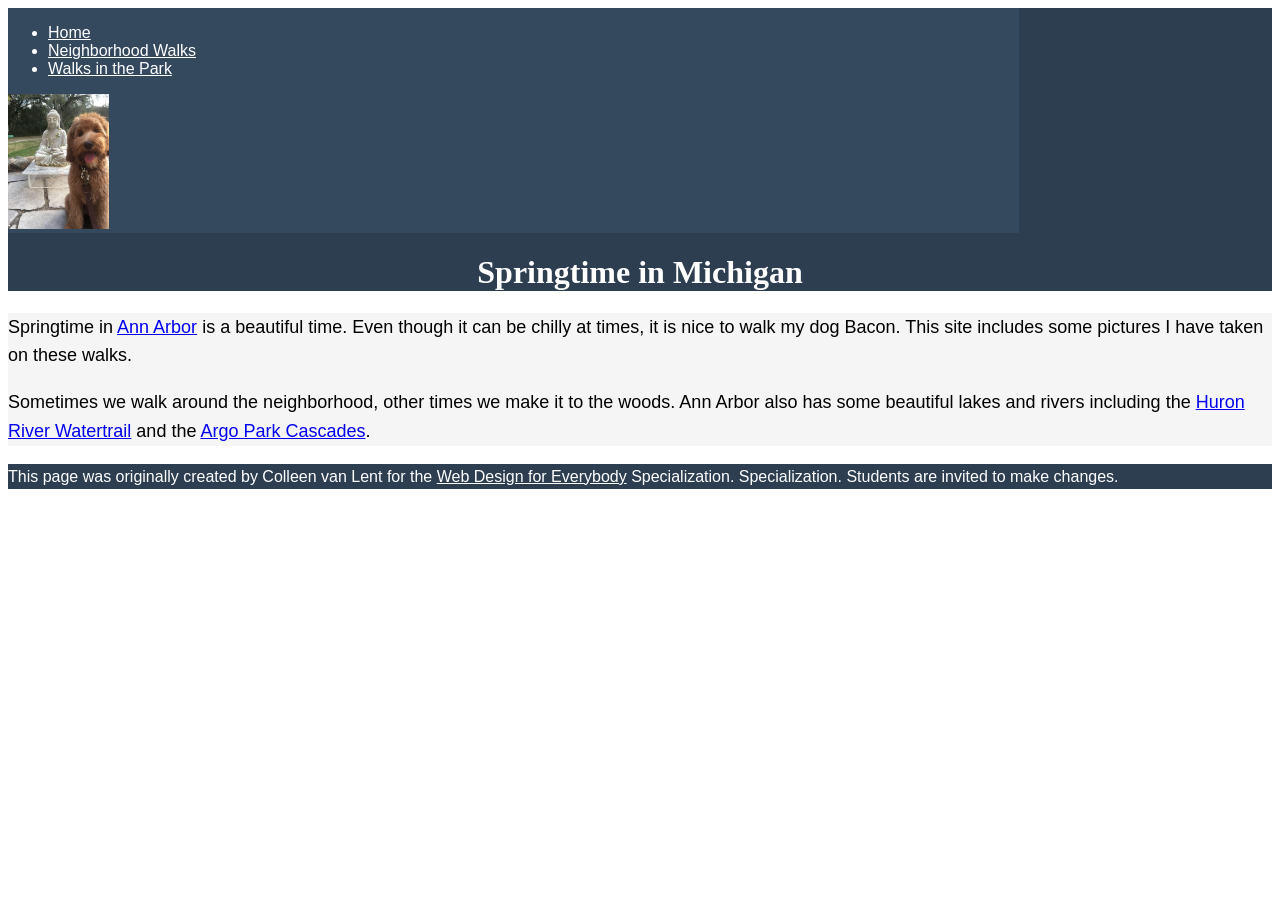
<file: CSS-week2-HW2/index.html>
<!DOCTYPE html>
<html lang="en">

<head>
  <meta charset="UTF-8">
  <meta name="viewport" content="width=device-width">
  <title>Springtime In Michigan</title>
  <link rel="stylesheet" href="style.css">
</head>

<body>
  <a href="#main-content" class="skip-link">Skip to Main Content</a>
  <header>
      <nav>
        <ul>
          <li><a href="index.html">Home</a></li>
          <li><a href="history.html">Neighborhood Walks</a></li>
          <li><a href="team.html">Walks in the Park</a></li>
        </ul>
        <img src="images/BaconGallupPark.jpg" width="200" alt="Brown Labradoodle sitting next to a statue.">
      </nav>
      <h1>Springtime in Michigan</h1>
  </header>
  <main id = "main-content">
    <p>Springtime in <a href="https://www.michigan.org/city/ann-arbor">Ann Arbor</a> is a beautiful time. Even though
      it can be chilly at times, it is nice to walk my dog Bacon. This site includes some pictures I have taken on
      these walks. </p>

    <p>Sometimes we walk around the neighborhood, other times we make it to the woods. Ann Arbor also has some
      beautiful lakes and rivers including the <a
        href="https://www.annarbor.org/things-to-do/recreation-outdoors/huron-river/">Huron River Watertrail</a> and
      the <a href="https://www.a2gov.org/departments/Parks-Recreation/parks-places/argo/pages/default.aspx">Argo Park
        Cascades</a>.</p>

  </main>
  <footer>
    <p>This page was originally created by Colleen van Lent for the <a
        href="https://www.coursera.org/specializations/web-design"> Web Design for Everybody</a> Specialization.
      Specialization. Students are invited to make changes.</p>
  </footer>

</body>

</html>
</file>
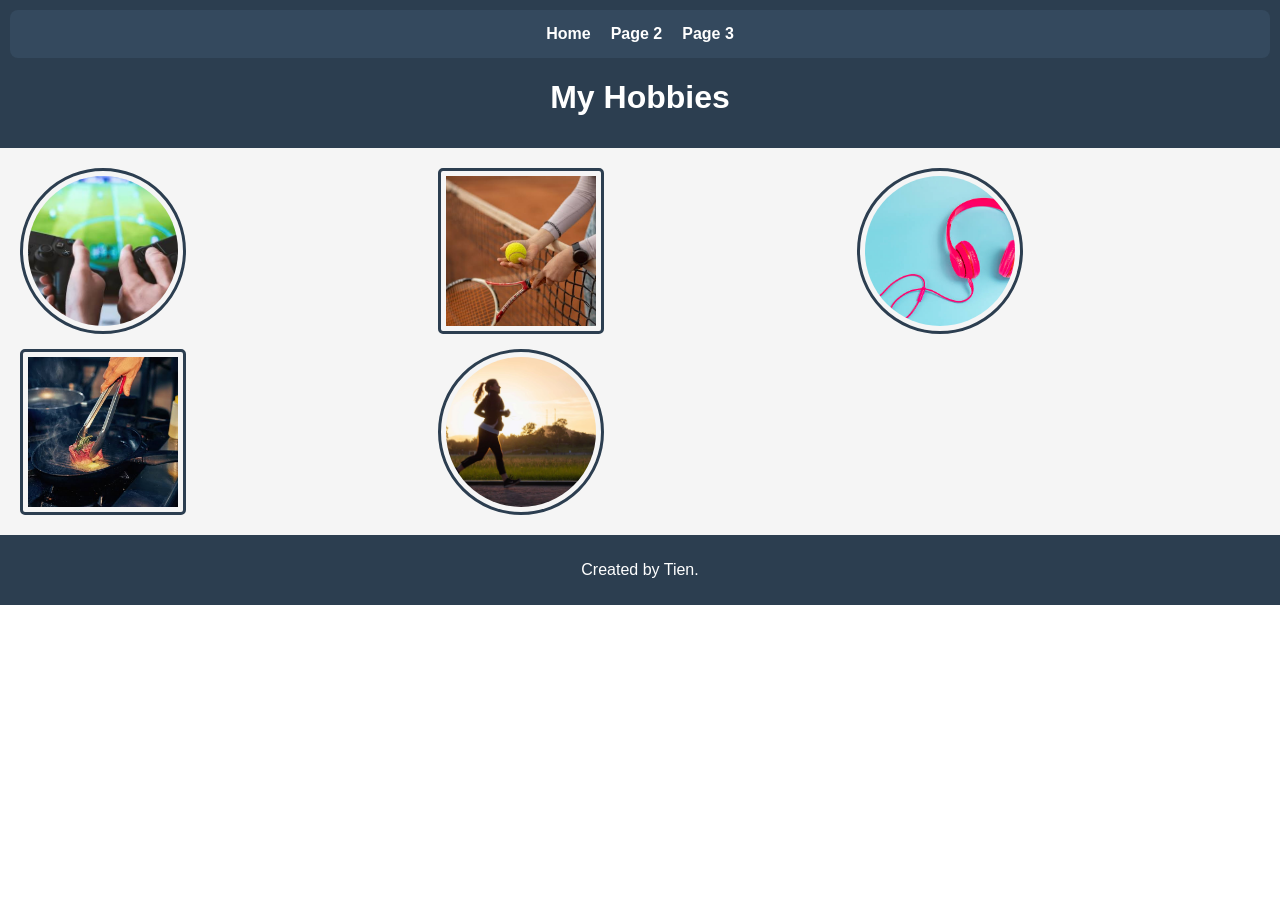
<file: CSS-week3-HW3/index.html>
<!DOCTYPE html>
<html lang="en">
<head>
  <meta charset="UTF-8">
  <meta name="viewport" content="width=device-width">
  <title>My Hobbies</title>
  <link rel="stylesheet" href="style.css">
</head>
<body>
  <a href="#main-content" class="skip-link">Skip to Main Content</a>
  <header>
    <nav>
      <ul>
        <li><a href="index.html">Home</a></li>
        <li><a href="page2.html">Page 2</a></li>
        <li><a href="page3.html">Page 3</a></li>
      </ul>
    </nav>
    <h1>My Hobbies</h1>
  </header>
  <main id="main-content">
    <div class="grid">
      <img src="images/photo1.jpg" alt="Games" width="150">
      <img src="images/photo2.jpg" alt="Tennis" width="150">
      <img src="images/photo3.jpg" alt="Music" width="150">
      <img src="images/photo4.jpg" alt="Cooking" width="150">
      <img src="images/photo5.jpeg" alt="Jogging" width="150">
    </div>
  </main>
  <footer>
    <p>Created by Tien.</p>
  </footer>
</body>
</html>
</file>
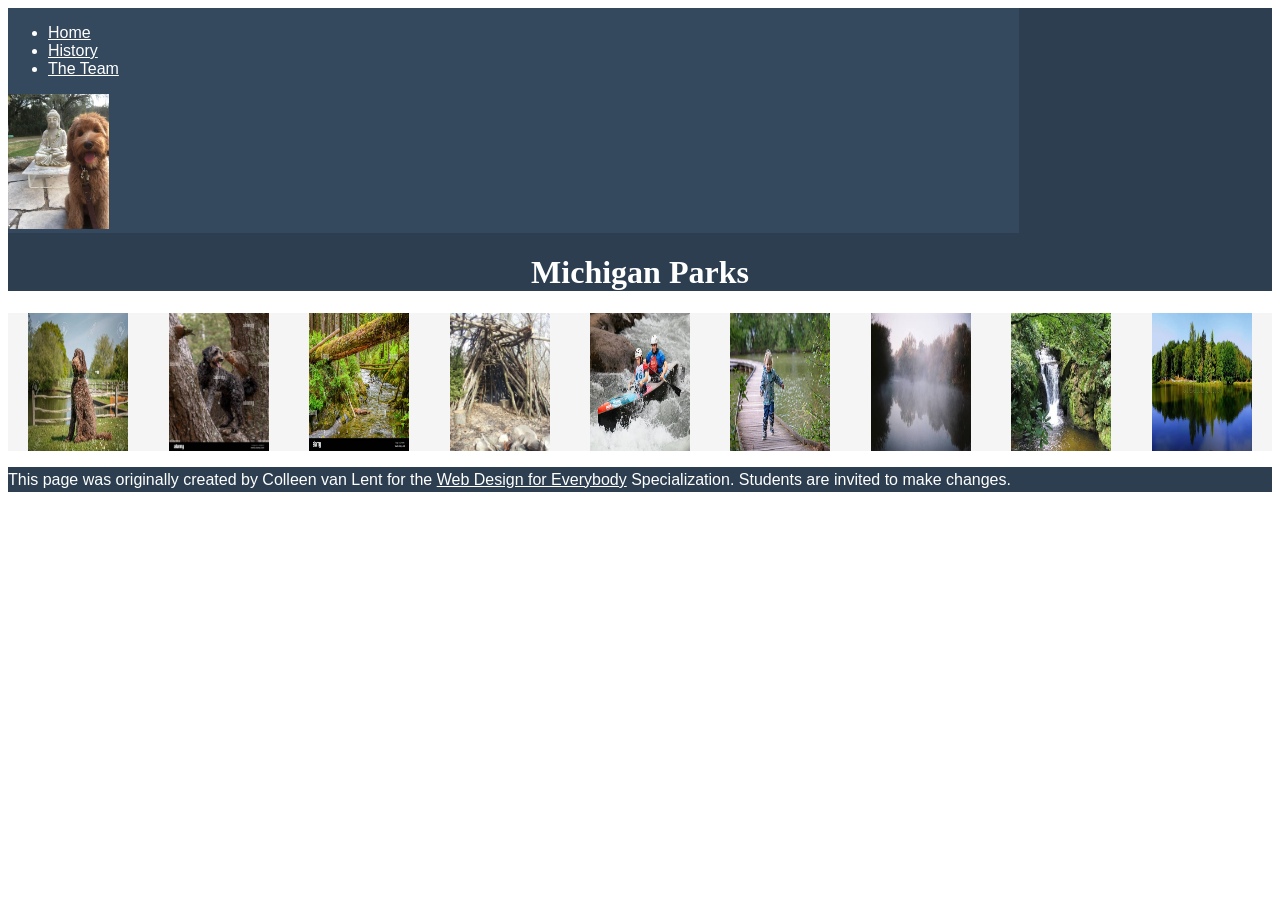
<file: CSS-week2-HW2/history.html>
<!DOCTYPE html>
<html lang="en">
<head>
  <meta charset="UTF-8">
  <meta name="viewport" content="width=device-width">
  <title>Neighborhood Walk</title>
  <link rel="stylesheet" href="style.css">
</head>
<body>
  <a href="#main-content" class="skip-link">Skip to Main Content</a>
  <header>
    <nav>
      <ul>
        <li><a href="index.html">Home</a></li>
        <li><a href="history.html">History</a></li>
        <li><a href="team.html">The Team</a></li>
      </ul>
      <img src="images/BaconGallupPark.jpg" width="200" alt="Brown Labradoodle sitting next to a statue.">
    </nav>
    <h1>Michigan Parks</h1>
  </header>
  <main id="main-content">
    <div class="flex">
      <img src="images/bacon_in_the_woods.png" alt="brown labradoodle sitting near a stream in a wooded setting"
        width="100">
      <img src="images/bacon_near_the_fort.png"
        alt="brown labradoodle posing in front of a makeshift fort made of branches" width="100">
      <img src="images/downed_tree.png" alt="a downed tree crossign a stream" width="100">
      <img src="images/fort_in_woods.png" alt="a small fort made of branches" width="100">
      <img src="images/huron_river_cascades.JPG" alt=" two people on a kayak approaching some small rapids" width="100">
      <img src="images/lake_view.JPG" alt="a glimpse of a child running along a lake obscured by branches" width="100">
      <img src="images/mist_over_huron_river.JPG" alt="the mist rising over a river in the morning" width="100">
      <img src="images/munising.jpg" alt="small waterfall" width="100">
      <img src="images/reflected_tree.JPG" alt="reflection of a lake and trees" width="100">
    </div>
  </main>
  <footer>
    <p></a>This page was originally created by Colleen van Lent for the 
        <a href="https://www.coursera.org/specializations/web-design"> Web Design for Everybody</a> Specialization.
      Students are invited to make changes.</p>
  </footer>
</body>
</html>
</file>
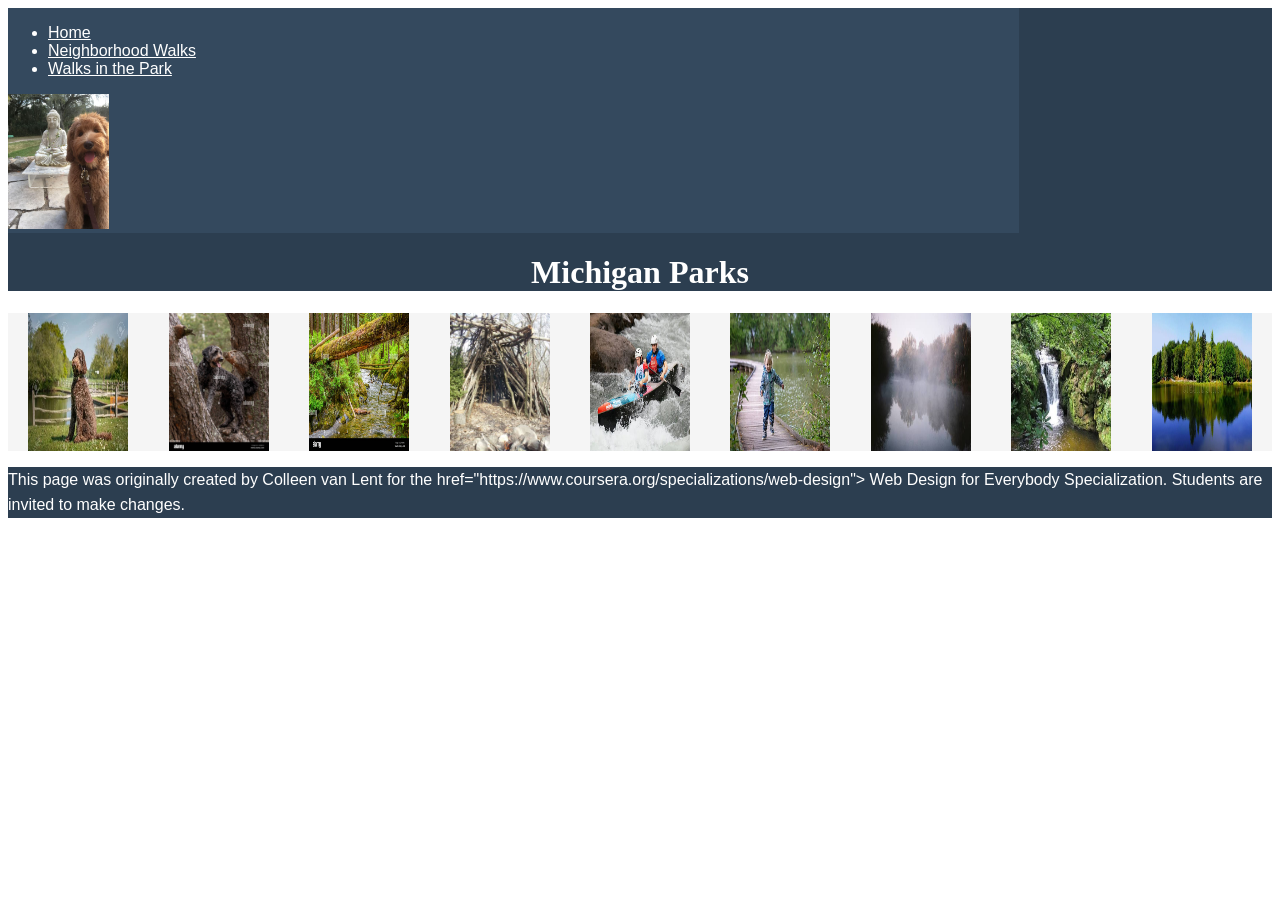
<file: CSS-week2-HW2/parks.html>
<!DOCTYPE html>
<html lang="en">
<head>
  <meta charset="UTF-8">
  <meta name="viewport" content="width=device-width">
  <title>Neighborhood Walk</title>
  <link rel="stylesheet" href="style.css">
</head>
<body>
  <a href="#main-content" class="skip-link">Skip to Main Content</a>
  <header>
    <nav>
      <ul>
        <li><a href="index.html">Home</a></li>
        <li><a href="neighborhood.html">Neighborhood Walks</a></li>
        <li><a href="parks.html">Walks in the Park</a></li>
      </ul>
      <img src="images/BaconGallupPark.jpg" width="200" alt="Brown Labradoodle sitting next to a statue.">
    </nav>
    <h1>Michigan Parks</h1>
  </header>
  <main id="main-content">
    <div class="flex">
      <img src="images/bacon_in_the_woods.png" alt="brown labradoodle sitting near a stream in a wooded setting"
        width="100">
      <img src="images/bacon_near_the_fort.png"
        alt="brown labradoodle posing in front of a makeshift fort made of branches" width="100">
      <img src="images/downed_tree.png" alt="a downed tree crossign a stream" width="100">
      <img src="images/fort_in_woods.png" alt="a small fort made of branches" width="100">
      <img src="images/huron_river_cascades.JPG" alt=" two people on a kayak approaching some small rapids" width="100">
      <img src="images/lake_view.JPG" alt="a glimpse of a child running along a lake obscured by branches" width="100">
      <img src="images/mist_over_huron_river.JPG" alt="the mist rising over a river in the morning" width="100">
      <img src="images/munising.jpg" alt="small waterfall" width="100">
      <img src="images/reflected_tree.JPG" alt="reflection of a lake and trees" width="100">
    </div>
  </main>
  <footer>
    <p>This page was originally created by Colleen van Lent for the 
        href="https://www.coursera.org/specializations/web-design"> Web Design for Everybody</a> Specialization.
      Students are invited to make changes.</p>
  </footer>
</body>
</html>
</file>
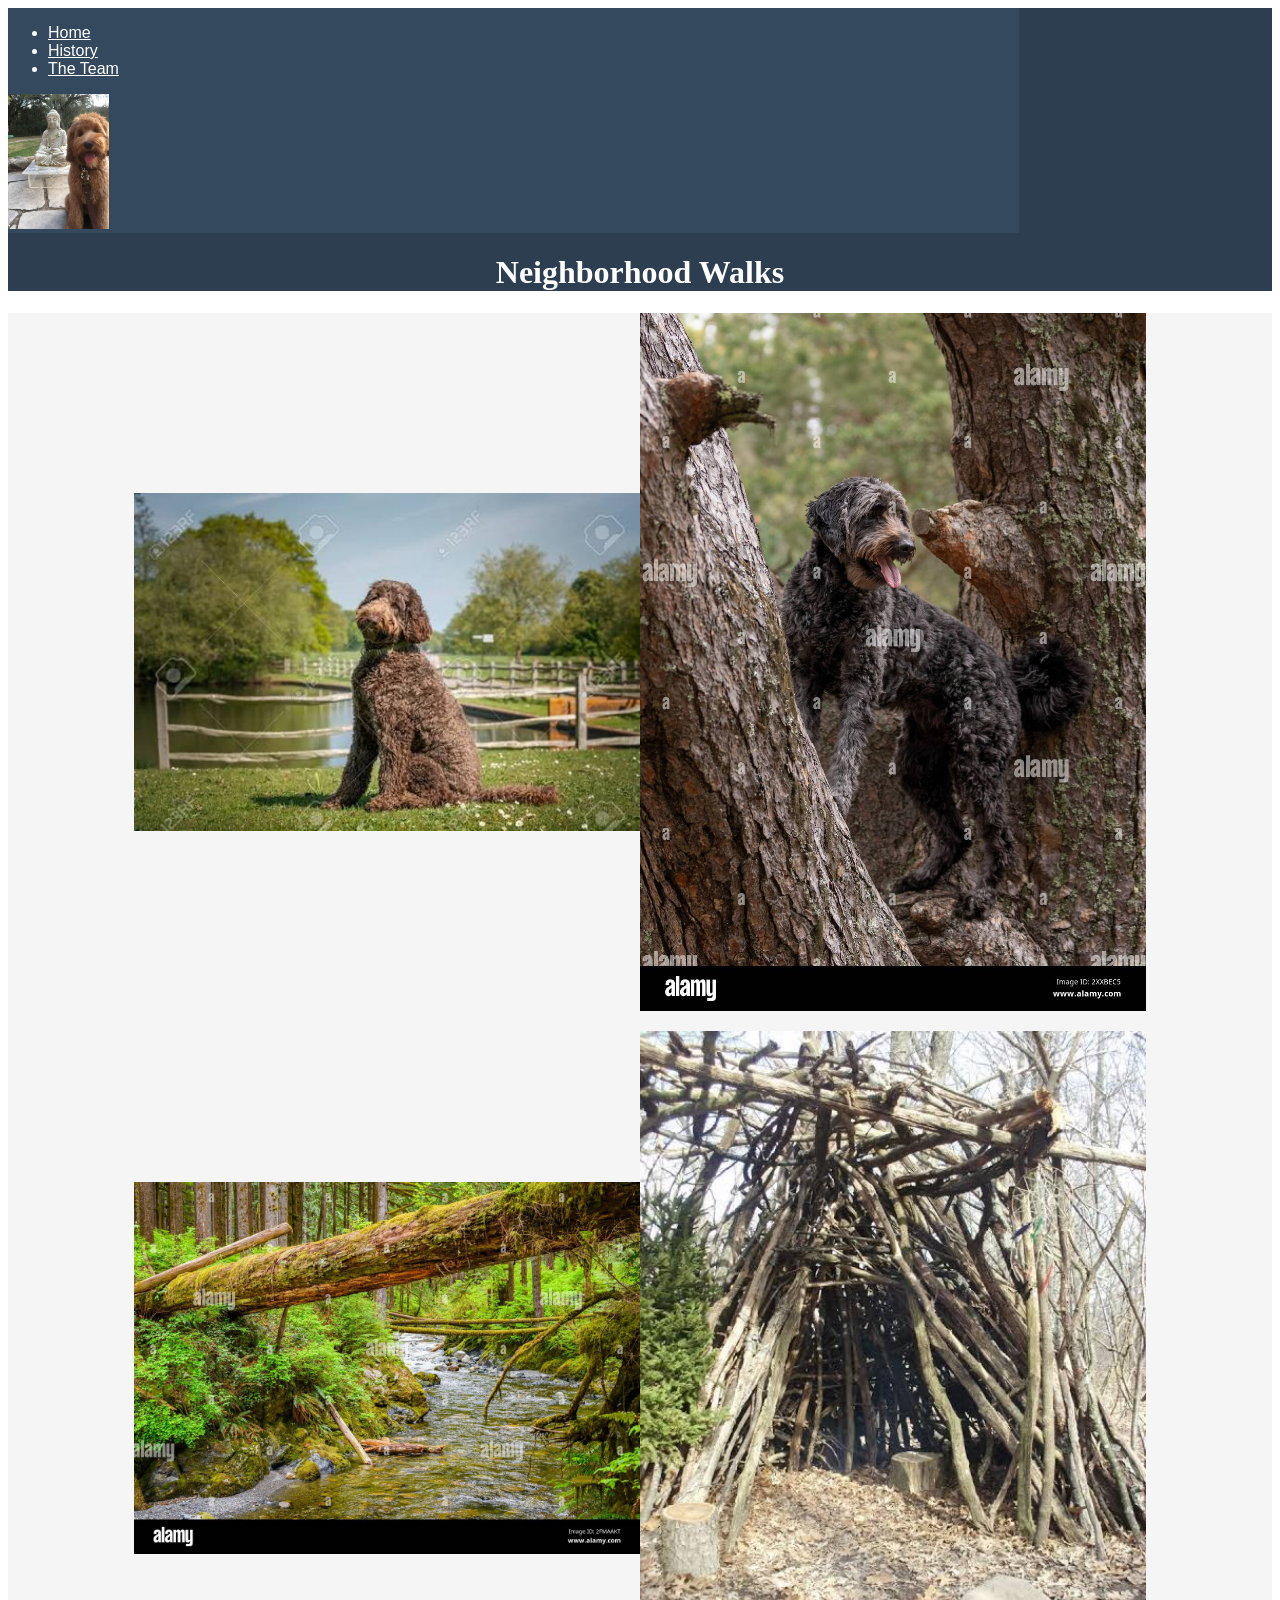
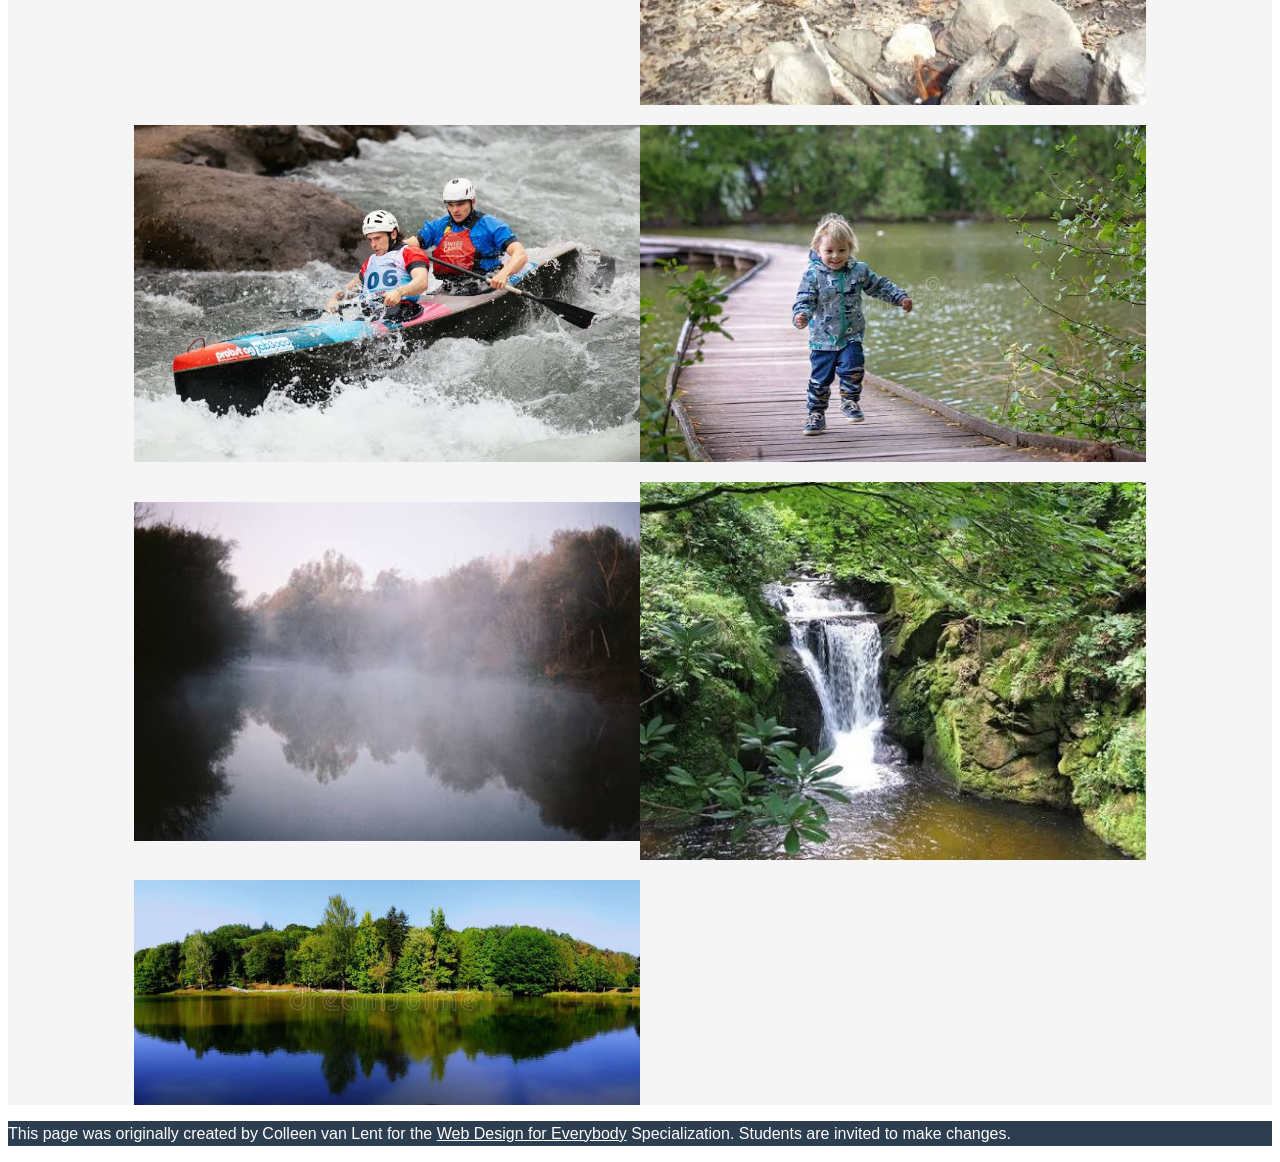
<file: CSS-week2-HW2/team.html>
<!DOCTYPE html>
<html lang="en">

<head>
  <meta charset="UTF-8">
  <meta name="viewport" content="width=device-width">
  <title>Neighborhood Walk</title>
  <link rel="stylesheet" href="style.css">
</head>

<body>
  <a href="#main-content" class="skip-link">Skip to Main Content</a>
  <header>
    <nav>
      <ul>
        <li><a href="index.html">Home</a></li>
        <li><a href="history.html">History</a></li>
        <li><a href="team.html">The Team</a></li>
      </ul>
      <img src="images/BaconGallupPark.jpg" width="200" alt="Brown Labradoodle sitting next to a statue.">
    </nav>
    <h1>Neighborhood Walks</h1>
  </header>
  <main id = "main-content">
    <div class="grid">
      <img src="images/bacon_in_the_woods.png" alt="brown labradoodle sitting near a stream in a wooded setting"
        width="100">
      <img src="images/bacon_near_the_fort.png"
        alt="brown labradoodle posing in front of a makeshift fort made of branches" width="100">
      <img src="images/downed_tree.png" alt="a downed tree crossign a stream" width="100">
      <img src="images/fort_in_woods.png" alt="a small fort made of branches" width="100">
      <img src="images/huron_river_cascades.JPG" alt=" two people on a kayak approaching some small rapids" width="100">
      <img src="images/lake_view.JPG" alt="a glimpse of a child running along a lake obscured by branches" width="100">
      <img src="images/mist_over_huron_river.JPG" alt="the mist rising over a river in the morning" width="100">
      <img src="images/munising.jpg" alt="small waterfall" width="100">
      <img src="images/reflected_tree.JPG" alt="reflection of a lake and trees" width="100">
    </div>
  </main>
  <footer>
    <p>This page was originally created by Colleen van Lent for the 
        <a href="https://www.coursera.org/specializations/web-design"> Web Design for Everybody</a> Specialization.
      Students are invited to make changes.</p>
  </footer>

</body>

</html>
</file>
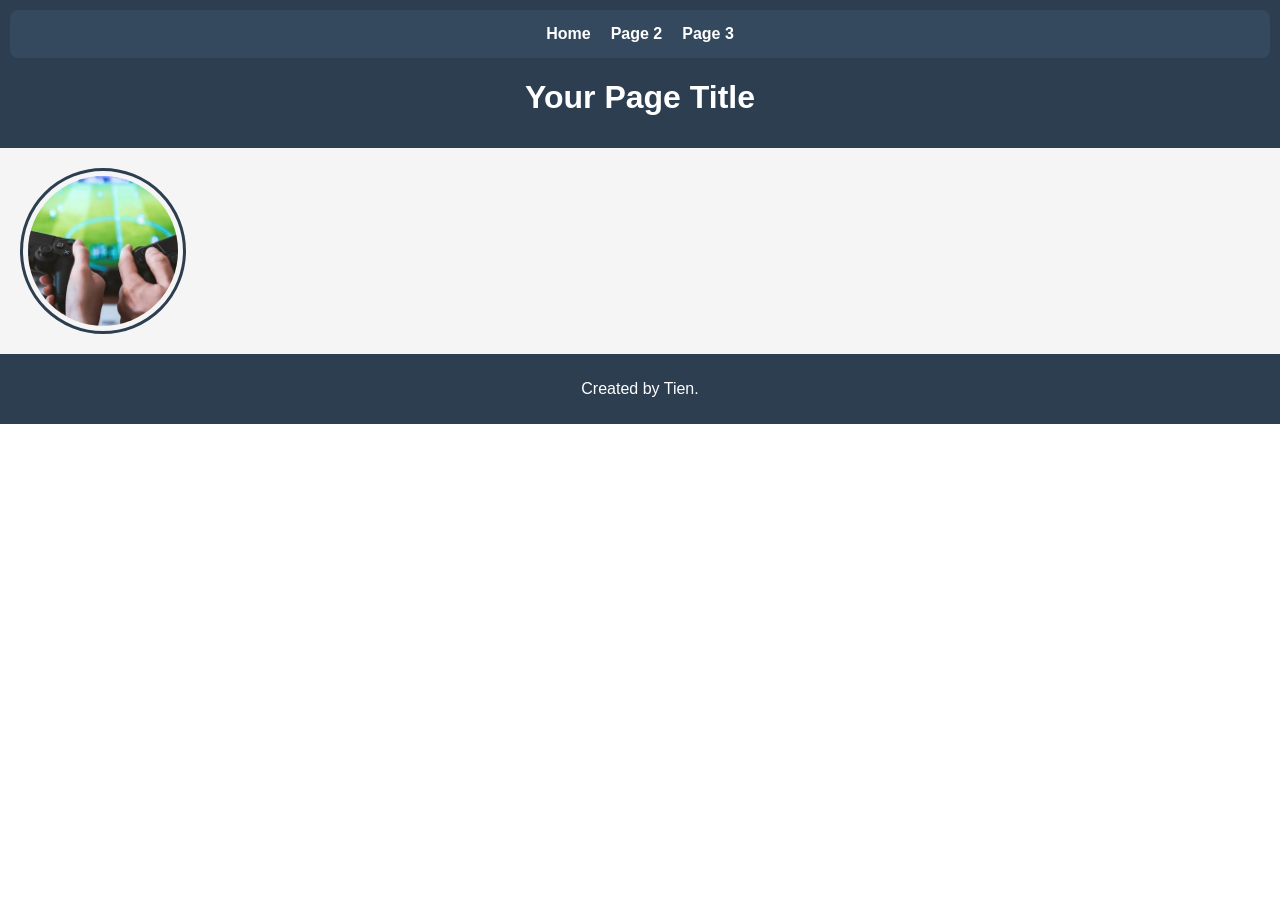
<file: CSS-week3-HW3/page2.html>
<!DOCTYPE html>
<html lang="en">
<head>
  <meta charset="UTF-8">
  <meta name="viewport" content="width=device-width">
  <title>Playing Games</title>
  <link rel="stylesheet" href="style.css">
</head>
<body>
  <a href="#main-content" class="skip-link">Skip to Main Content</a>
  <header>
    <nav>
      <ul>
        <li><a href="index.html">Home</a></li>
        <li><a href="page2.html">Page 2</a></li>
        <li><a href="page3.html">Page 3</a></li>
      </ul>
    </nav>
    <h1>Your Page Title</h1>
  </header>
  <main id="main-content">
    <div class="grid">
      <img src="images/photo1.jpg" alt="Games" width="150">
    </div>
  </main>
  <footer>
    <p>Created by Tien.</p>
  </footer>
</body>
</html>
</file>
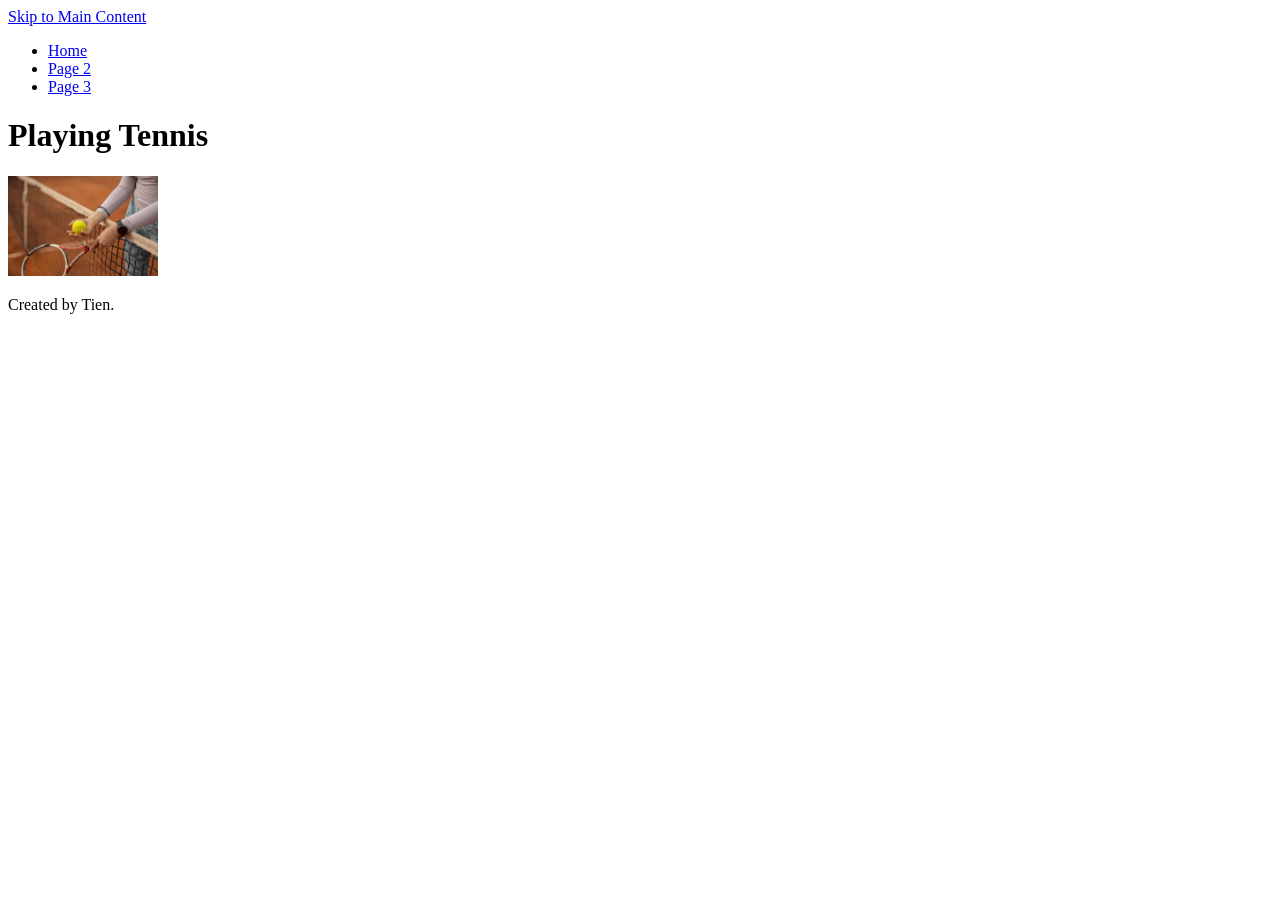
<file: CSS-week3-HW3/page3.html>
<!DOCTYPE html>
<html lang="en">
<head>
  <meta charset="UTF-8">
  <meta name="viewport" content="width=device-width">
  <title>Your Page Title</title>
  <link rel="Playing Tennis" href="style.css">
</head>
<body>
  <a href="#main-content" class="skip-link">Skip to Main Content</a>
  <header>
    <nav>
      <ul>
        <li><a href="index.html">Home</a></li>
        <li><a href="page2.html">Page 2</a></li>
        <li><a href="page3.html">Page 3</a></li>
      </ul>
    </nav>
    <h1>Playing Tennis</h1>
  </header>
  <main id="main-content">
    <div class="grid">
      <img src="images/photo2.jpg" alt="Tennis" width="150">
    </div>
  </main>
  <footer>
    <p>Created by Tien.</p>
  </footer>
</body>
</html>
</file>
<file: CSS-week2-HW2/style.css>
/* 3. body: font family + font size */
body {
  font-family: "Verdana", sans-serif;
  font-size: 16px;
}

/* Skip to main content link */
.skip-link {
  position: absolute;
  top: -40px;
  left: 0;
  background-color: #ffffff;
  color: #2c3e50;
  padding: 8px 16px;
  z-index: 100;
}

.skip-link:focus {
  top: 0;
}

/* 4. header: background color */
header {
  background-color: #2c3e50;
  color: #ffffff;
}

/* 5. nav: background color */
/* Step 4 (HW2): changed to inline-block, width 80% */
nav {
  background-color: #34495e;
  display: inline-block;
  width: 80%;
}

nav a {
  color: #ffffff;
  text-decoration: underline;
}

nav a:visited {
  color: #ffffff;
}

/* Step 5 (HW2): descendant selector, image inside nav only, width 10% */
nav img {
  width: 10%;
}

/* 6. main: background color + font size */
main {
  background-color: #f5f5f5;
  font-size: 18px;
}

/* 7. footer: background color */
footer {
  background-color: #2c3e50;
  color: #ffffff;
}

footer a {
  color: #ffffff;
  text-decoration: underline;
}

footer a:visited {
  color: #ffffff;
}

/* 8. li: display + width (nav list items, usually inside nav ul) */
/* Step 3 (HW2): commented out per instructions */
/*
nav li {
  display: inline-block;
  width: 100px;
}
*/

/* 9. h1: text alignment + font family + color */
h1 {
  text-align: center;
  font-family: "Georgia", serif;
  color: #ffffff;
}

/* 10. p: line height */
p {
  line-height: 1.6;
}

/* Step 6-8 (HW2): grid class - two column grid */
.grid {
  display: grid;
  grid-template-columns: 40% 40%;
  justify-content: center;
  align-items: center;
  row-gap: 20px;
}

/* Step 7 (HW2): images inside grid class only, width 100% */
.grid img {
  width: 100%;
}

/* Step 9 (HW2): flex class */
.flex {
  display: flex;
  flex-wrap: wrap;
  justify-content: space-around;
}
</file>
<file: CSS-week3-HW3/style.css>
body {
  font-family: "Verdana", sans-serif;
  font-size: 16px;
  margin: 0;
}

.skip-link {
  position: absolute;
  top: -40px;
  left: 0;
  background-color: #ffffff;
  color: #000000;
  padding: 8px 16px;
  z-index: 100;
}

.skip-link:focus {
  top: 0;
}

header {
  background-color: #2c3e50;
  color: #ffffff;
  text-align: center;
  padding: 10px;
}

nav {
  background-color: #34495e;
  padding: 15px;
  border-radius: 8px;
}

nav ul {
  display: flex;
  list-style: none;
  gap: 20px;
  padding: 0;
  margin: 0;
  justify-content: center;
}

nav a {
  color: #ffffff;
  text-decoration: none;
  font-weight: bold;
  transition: color 0.3s ease;
}

nav a:hover {
  color: #f39c12;
}

main {
  background-color: #f5f5f5;
  font-size: 18px;
  padding: 20px;
}

.grid {
  display: grid;
  grid-template-columns: repeat(3, 1fr);
  gap: 15px;
}

img {
  border: 3px solid #2c3e50;
  padding: 5px;
  border-radius: 10px;
  width: 150px;
  height: 150px;
  object-fit: cover;
  transition: transform 0.3s ease;
}

img:hover {
  transform: scale(1.05);
}

.grid img:nth-child(odd) {
  border-radius: 50%;
}

.grid img:nth-child(even) {
  border-radius: 5px;
}

footer {
  background-color: #2c3e50;
  color: #ffffff;
  text-align: center;
  padding: 10px;
}
</file>
